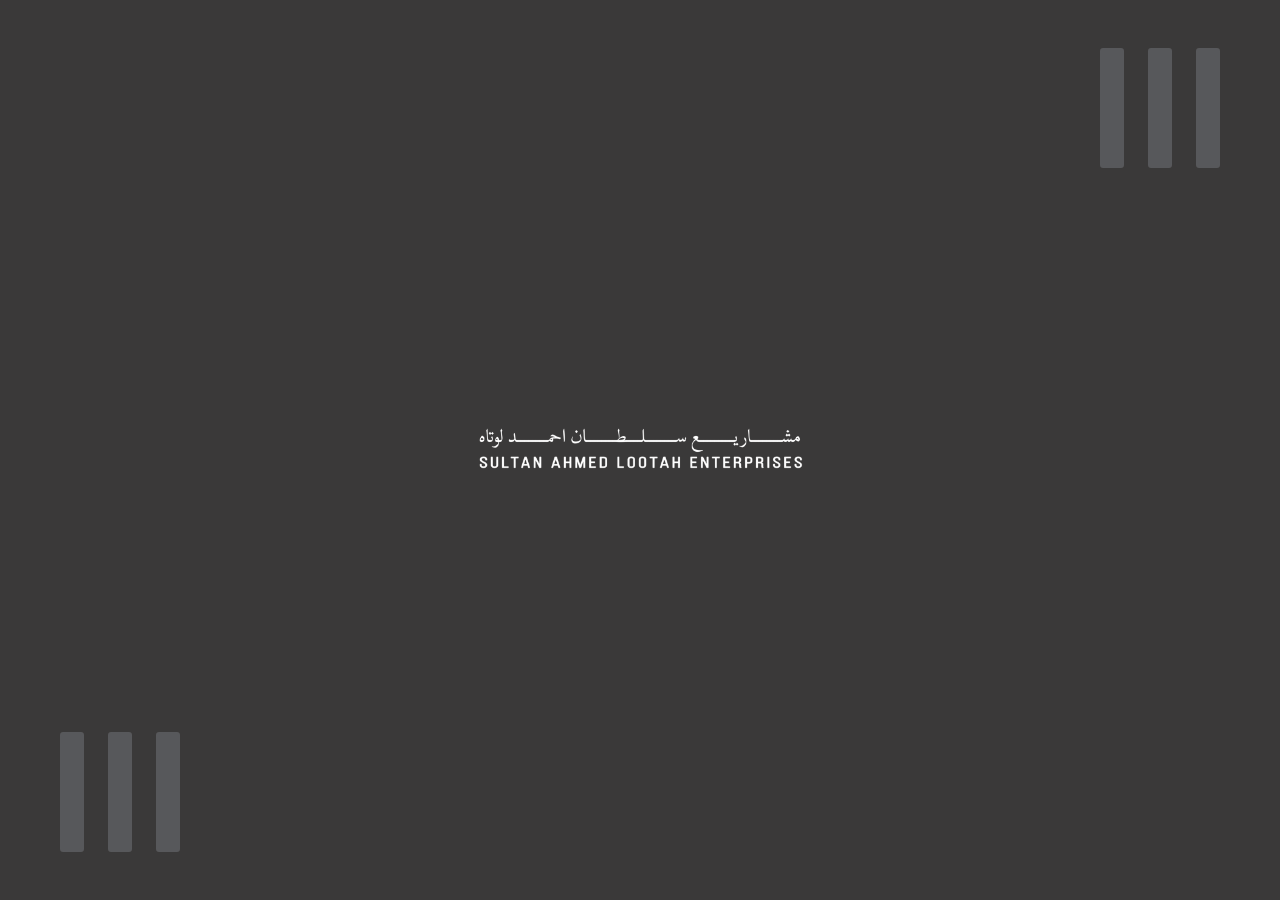
<file: loader.html>
<!DOCTYPE html>
<html lang="ar" dir="rtl">
<head>
    <meta charset="UTF-8">
    <title>Loading...</title>
    <meta name="viewport" content="width=device-width, initial-scale=1">
    <!-- Bootstrap CSS -->
    <link href="https://cdn.jsdelivr.net/npm/bootstrap@5.3.3/dist/css/bootstrap.min.css" rel="stylesheet">
    <style>
        body, html {
            background: #3a3939;
            width: 100vw;
            height: 100vh;
            margin: 0;
            overflow: hidden;
        }
        .loading-overlay {
            position: fixed;
            top: 0; left: 0;
            width: 100vw;
            height: 100vh;
            background: #3a3939;
            display: flex;
            justify-content: center;
            align-items: center;
            z-index: 9999;
            flex-direction: column;
        }
        .corner-bars {
            position: absolute;
            display: flex;
            flex-direction: row;
            gap: 24px;
        }
        .corner-bars .bar {
            width: 24px;
            height: 120px;
            background: #57585b;
            border-radius: 3px;
            transition: all 0.7s cubic-bezier(0.4, 0, 0.2, 1);
        }
        .corner-bars.top-right {
            top: 48px;
            right: 60px;
        }
        .corner-bars.bottom-left {
            bottom: 48px;
            left: 60px;
        }
        .center-logo {
            display: flex;
            flex-direction: column;
            align-items: center;
            z-index: 2;
        }
        .center-logo img {
            width: 350px;
            height: auto;
            animation: pulse 1.6s infinite;
        }
        @keyframes pulse {
            0% { transform: scale(1);}
            50% { transform: scale(1.08);}
            100% { transform: scale(1);}
        }
        /* Bars slide out */
        .bar.slide-out-right {
            transform: translateX(200px);
            opacity: 0;
        }
        .bar.slide-out-left {
            transform: translateX(-200px);
            opacity: 0;
        }
        /* Fade out loader */
        .loading-overlay.fade-out {
            opacity: 0;
            transition: opacity 0.7s cubic-bezier(0.4, 0, 0.2, 1);
            pointer-events: none;
        }
        /* Responsive adjustments */
        @media (max-width: 768px) {
            .corner-bars.top-right, .corner-bars.bottom-left {
                right: 16px !important;
                left: 16px !important;
                top: 20px;
                bottom: 20px;
            }
            .bar {
                height: 70px !important;
                width: 14px !important;
            }
            .center-logo img {
                width: 200px;
            }
        }
    </style>
</head>
<body>
    <div class="loading-overlay" id="loadingOverlay">
        <!-- Top Right Corner Bars -->
        <div class="corner-bars top-right" id="topRightBars">
            <div class="bar"></div>
            <div class="bar"></div>
            <div class="bar"></div>
        </div>
        <!-- Bottom Left Corner Bars -->
        <div class="corner-bars bottom-left" id="bottomLeftBars">
            <div class="bar"></div>
            <div class="bar"></div>
            <div class="bar"></div>
        </div>
        <!-- Center Logo -->
        <div class="center-logo">
            <img src="images/logos/sal_white.png" alt="Logo">
        </div>
    </div>
    <div id="main-content" style="display:none;">
        <!-- HOME PAGE CONTENT GOES HERE! -->
    </div>
    <!-- jQuery & Bootstrap JS -->
    <script src="https://code.jquery.com/jquery-3.7.1.min.js"></script>
    <script src="https://cdn.jsdelivr.net/npm/bootstrap@5.3.3/dist/js/bootstrap.bundle.min.js"></script>
    <script>
        $(document).ready(function(){
            // Animate bars
            setTimeout(function() {
                $('#topRightBars .bar').each(function(i, el){
                    setTimeout(function(){
                        $(el).addClass('slide-out-right');
                    }, i * 120);
                });
                $('#bottomLeftBars .bar').each(function(i, el){
                    setTimeout(function(){
                        $(el).addClass('slide-out-left');
                    }, i * 120);
                });
            }, 1000);

            // Fade out loader and show main content
            setTimeout(function(){
                $('#loadingOverlay').addClass('fade-out');
                setTimeout(function(){
                    $('#loadingOverlay').hide();
                    $('#main-content').fadeIn(400);
                    // If you want to redirect instead, use:
                     window.location.href = 'testing.html';
                }, 700);
            }, 2100); // Adjust to match animation length
        });
    </script>
</body>
</html>
</file>
